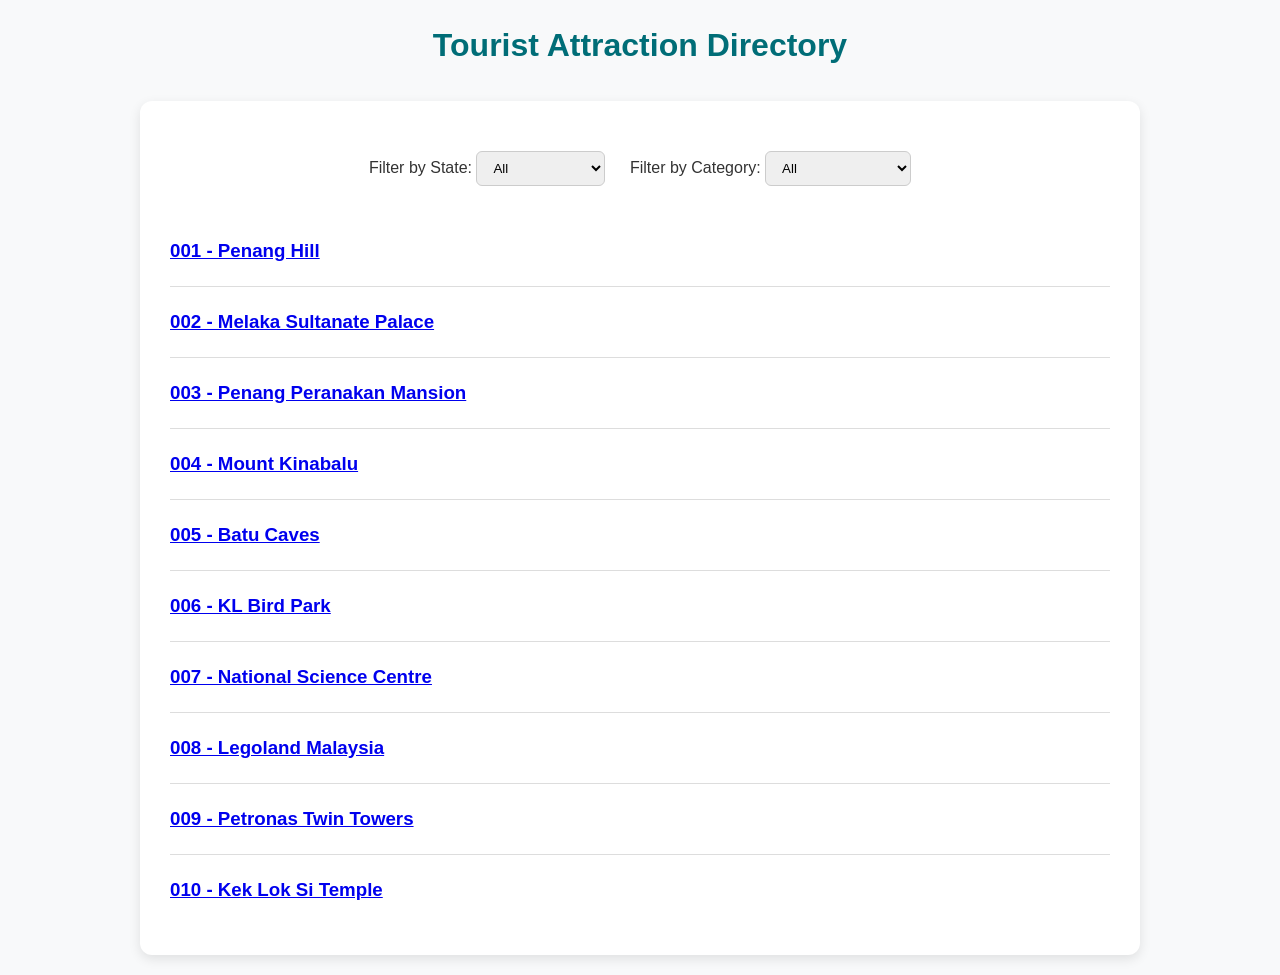
<file: index.html>
<!DOCTYPE html>
<html lang="en">
<head>
  <meta charset="UTF-8" />
  <meta name="viewport" content="width=device-width, initial-scale=1.0" />
  <title>Tourist Attraction Directory</title>
  <link rel="stylesheet" href="style.css" />
</head>
<body>
  <header>
    <h1>Tourist Attraction Directory</h1>
  </header>

  <div class="container">

    <div class="group-nav">
      <label for="stateSelect">Filter by State:</label>
      <select id="stateSelect">
        <option value="all">All</option>
      </select>

      <label for="categorySelect" style="margin-left: 20px;">Filter by Category:</label>
      <select id="categorySelect">
        <option value="all">All</option>
      </select>
    </div>

    <div id="attractionList" style="margin-top: 30px;"></div>

    <div id="detailView" style="display: none; margin-top: 30px;"></div>

    <div class="button-group" style="display: none;" id="backButtonContainer">
      <button onclick="goBackToList()">Back to List</button>
    </div>
    
  </div>

  <script src="script.js"></script>
</body>
</html>
</file>
<file: style.css>
* {
  margin: 0;
  padding: 0;
  box-sizing: border-box;
  font-family: 'Segoe UI', Tahoma, Geneva, Verdana, sans-serif;
}

body {
  background-color: #f8f9fa;
  color: #333;
  line-height: 1.6;
  padding: 20px;
}

header {
  text-align: center;
  margin-bottom: 30px;
}

header h1 {
  color: #006d77;
  font-size: 2rem;
  margin-bottom: 10px;
}

.container {
  max-width: 1000px;
  margin: auto;
  background: #fff;
  padding: 30px;
  border-radius: 12px;
  box-shadow: 0 4px 12px rgba(0, 0, 0, 0.1);
}

.attraction {
  border-bottom: 1px solid #ddd;
  padding: 20px 0;
}

.attraction:last-child {
  border-bottom: none;
}

.attraction h2 {
  color: #023047;
  font-size: 1.4rem;
  margin-bottom: 5px;
}

.attraction p {
  margin: 5px 0;
}

.button-group {
  display: flex;
  flex-wrap: wrap;
  justify-content: center;
  gap: 10px;
  margin-top: 20px;
}

button {
  background-color: #219ebc;
  color: white;
  padding: 10px 16px;
  border: none;
  border-radius: 8px;
  cursor: pointer;
  transition: background 0.3s ease;
}

button:hover {
  background-color: #126782;
}

.group-nav {
  margin-top: 20px;
  text-align: center;
}

.group-nav select {
  padding: 8px 12px;
  border-radius: 6px;
  border: 1px solid #ccc;
}

@media (max-width: 600px) {
  .attraction h2 {
    font-size: 1.1rem;
  }

  button {
    padding: 8px 12px;
    font-size: 0.9rem;
  }
}
</file>
